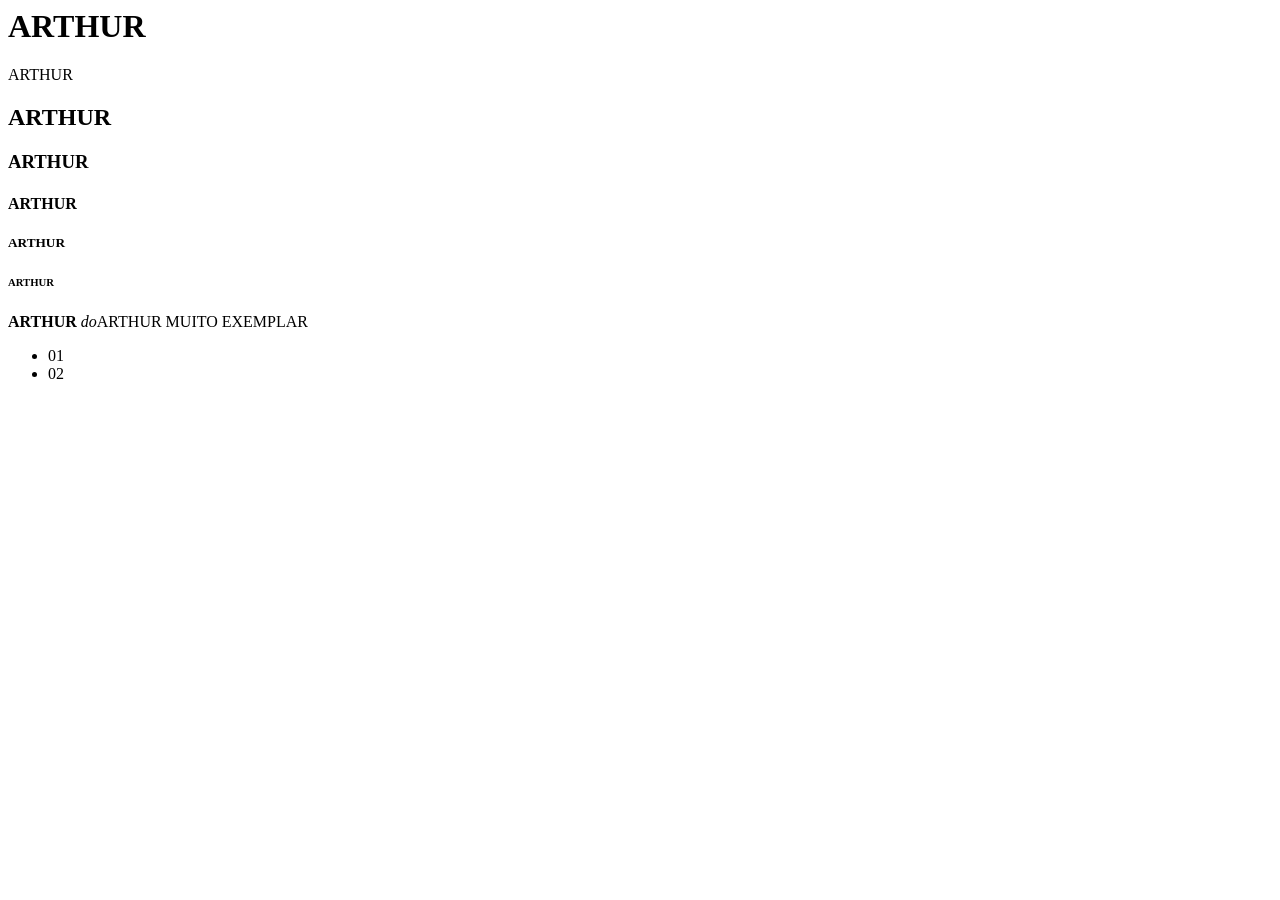
<file: aula 01/index.html>
<html>

<body>
    <!--lista ordenada  -->
<h1>ARTHUR
</h1>ARTHUR
<h2>ARTHUR</h2>
<h3>ARTHUR</h3>
<h4>ARTHUR</h4>
<h5>ARTHUR</h5>
<h6>ARTHUR</h6>
<p>
<b>ARTHUR</b> <i>do</i>ARTHUR MUITO EXEMPLAR

</p>

<ul>

<li>01</li>
<li>02</li>
</ul>






</body>


</html>
</file>
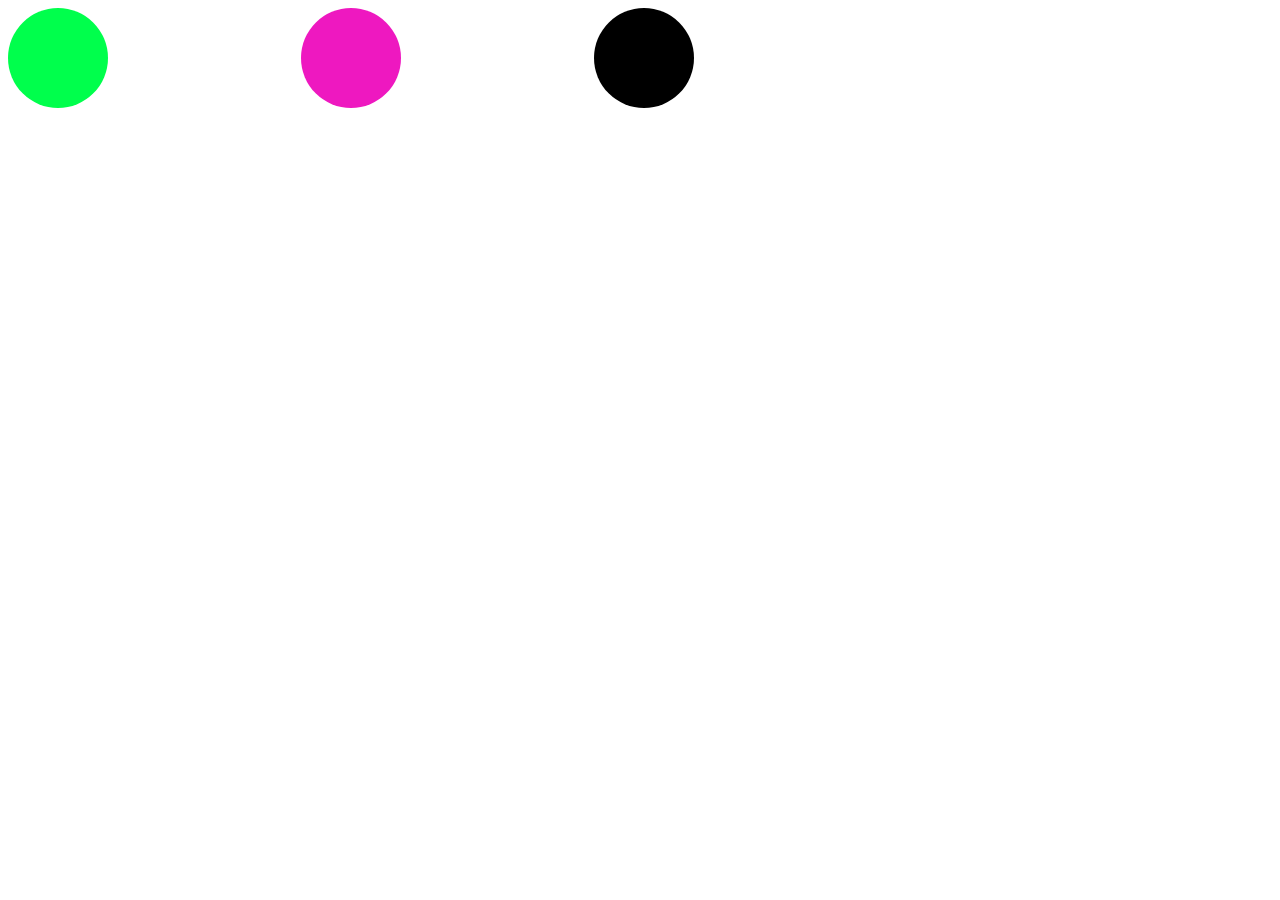
<file: aula 04/index.html>
<!DOCTYPE html>
<html lang="pt-BR">
<head>
    <meta charset="UTF-8">
    <meta name="viewport" content="width=device-width, initial-scale=1.0">
    <title>Aula 03</title>
</head>
<body style="display: flex;justify-content: space-between;">

<div style="height: 100px; ;width:100px ;background-color: rgb(0, 255, 76);border-radius: 100px; ;"></div>

<div style="height: 100px; ;width: 100px; ;background-color: rgb(238, 24, 192);border-radius: 100px;"></div>

<div style="height: 100px; ;width: 100px; ;background-color: rgb(0, 0, 0) ;border-radius: 100px; ;"></div>

<div class="teste"></div>
<div class="teste" style="background-color:yellow;"></div>
<div class="teste" style="background-color"

</div>
</div>
</body>
</html>
</file>
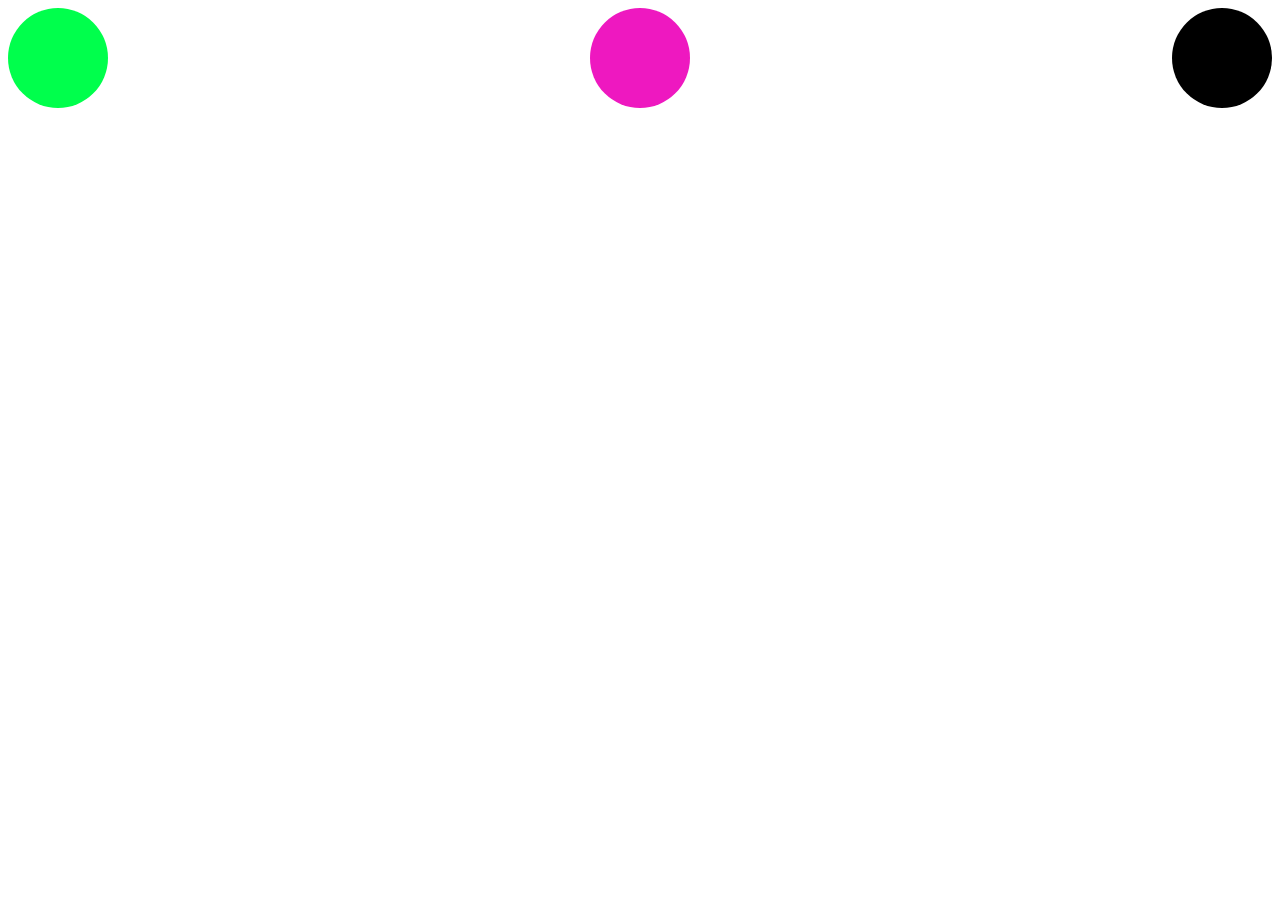
<file: aula 02/index 2.html>
<!DOCTYPE html>
<html lang="pt-BR">
<head>
    <meta charset="UTF-8">
    <meta name="viewport" content="width=device-width, initial-scale=1.0">
    <title>Aula 03</title>
</head>
<body style="display: flex;justify-content: space-between;">

<div style="height: 100px; ;width:100px ;background-color: rgb(0, 255, 76);border-radius: 100px; ;"></div>

<div style="height: 100px; ;width: 100px; ;background-color: rgb(238, 24, 192);border-radius: 100px;"></div>

<div style="height: 100px; ;width: 100px; ;background-color: rgb(0, 0, 0) ;border-radius: 100px; ;"></div>


</body>
</html>
</file>
